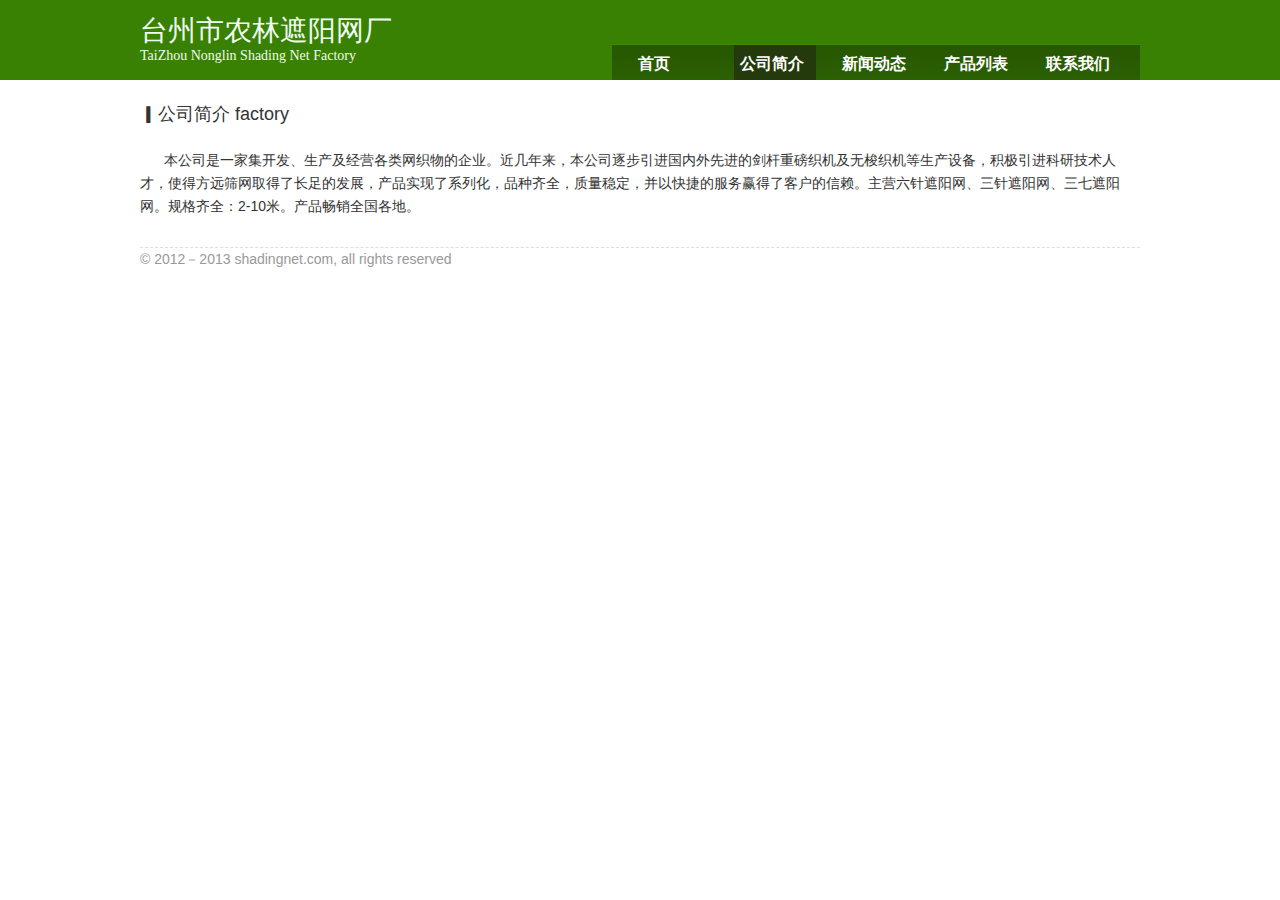
<file: company.html>
<!DOCTYPE HTML>
<html>
	<head>
		<meta name="baidu-site-verification" content="Io5ZO4DqbTe4UdKD" />
		<title>台州市农林遮阳网厂</title>
		<meta charset="utf-8" />
		<meta name="description" content="台州市农林遮阳网厂，台州遮阳网，浙江台州农林遮阳网，农林遮阳网，台州市遮阳网，农林遮阳网，农林，遮阳网，遮阳网丝，主营：3针遮阳网，6针遮阳网，37遮阳网（三针遮阳网、六针遮阳网、三七遮阳网）等。" />
		<meta name="keywords" content="遮阳网，农林，3针遮阳网，6针遮阳网，37遮阳网，农林遮阳网，台州市遮阳网，台州市农林遮阳网厂，台州市农林遮阳网厂，台州遮阳网，农林遮阳网，三针遮阳网，六针遮阳网，三七遮阳网" />
		<link rel="stylesheet" href="css/public.css">
		<link rel="stylesheet" href="css/innerpage.css">
		
	</head>
	<body>
		<div class="headwrapper">
			<div class="header">
				<div class="logo"><h1>台州市农林遮阳网厂</h1><h2>TaiZhou Nonglin Shading Net Factory</h2></div>
				<div class="nav"><ul><li><a href="index.html">首页</a></li><li class="on"><a href="company.html">公司简介</a></li><li><a href="news.html">新闻动态</a></li><li><a href="product.html">产品列表</a></li><li><a href="contact.html">联系我们</a></li></ul></div>
			</div>
	    </div>
		<div class="content">
			<div class="main">
				<h3><span class="icon">▎</span>公司简介 factory</h3>
				<p>
					本公司是一家集开发、生产及经营各类网织物的企业。近几年来，本公司逐步引进国内外先进的剑杆重磅织机及无梭织机等生产设备，积极引进科研技术人才，使得方远筛网取得了长足的发展，产品实现了系列化，品种齐全，质量稳定，并以快捷的服务赢得了客户的信赖。主营六针遮阳网、三针遮阳网、三七遮阳网。规格齐全：2-10米。产品畅销全国各地。
				</p>		
			</div>			
		</div>
		<div class="footer">© 2012－2013 shadingnet.com, all rights reserved</div>
		
		<script type="text/javascript">
            var _bdhmProtocol = (("https:" == document.location.protocol) ? " https://" : " http://");
            document.write(unescape("%3Cscript src='" + _bdhmProtocol + "hm.baidu.com/h.js%3F505d899cc159c438f31e9a5134134989' type='text/javascript'%3E%3C/script%3E"));
        </script>
	</body>
</html>
</file>
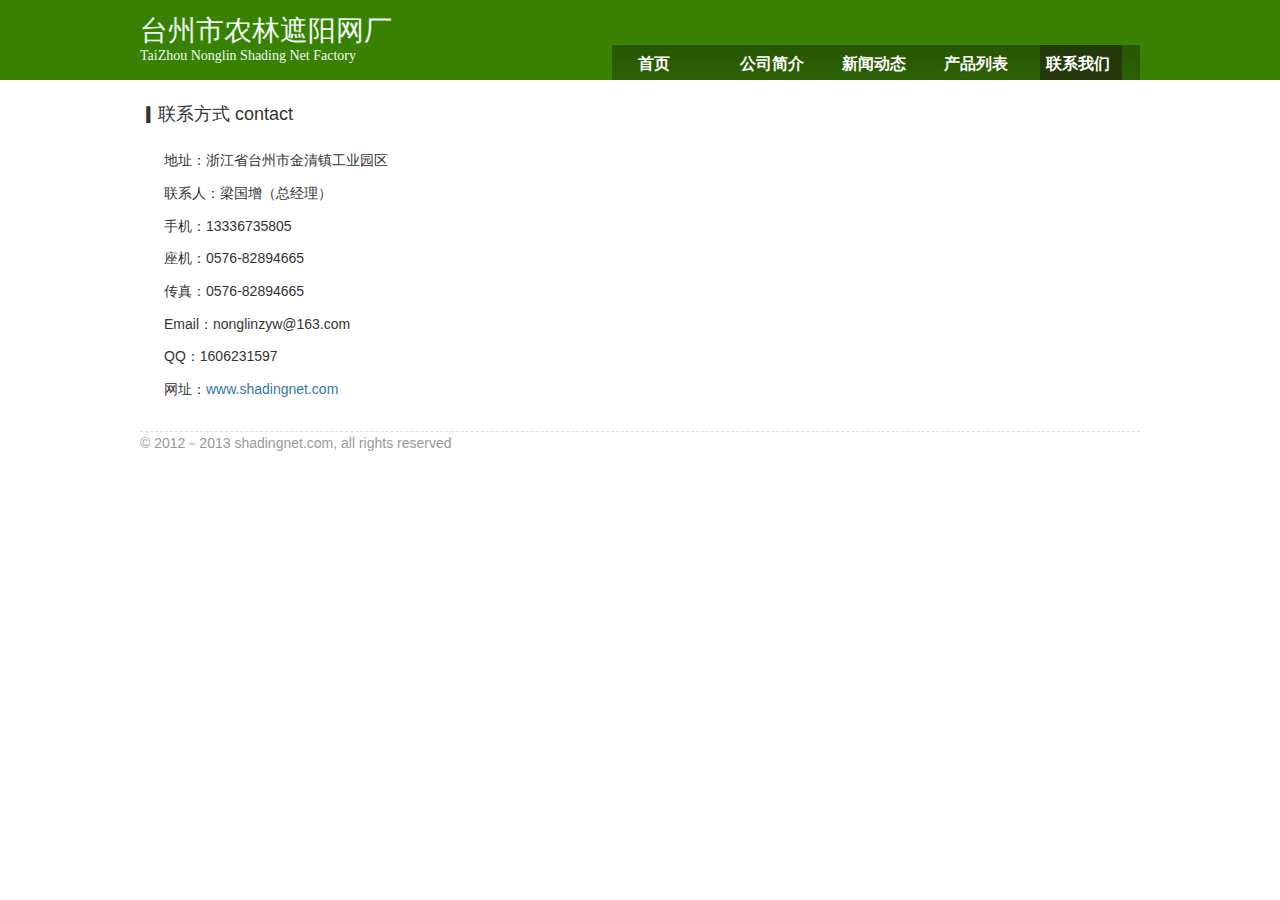
<file: contact.html>
<!DOCTYPE HTML>
<html>
	<head>
		<meta name="baidu-site-verification" content="Io5ZO4DqbTe4UdKD" />
		<title>台州市农林遮阳网厂</title>
		<meta charset="utf-8" />
		<meta name="description" content="台州市农林遮阳网厂，台州遮阳网，浙江台州农林遮阳网，农林遮阳网，台州市遮阳网，农林遮阳网，农林，遮阳网，遮阳网丝，主营：3针遮阳网，6针遮阳网，37遮阳网（三针遮阳网、六针遮阳网、三七遮阳网）等。" />
		<meta name="keywords" content="遮阳网，农林，3针遮阳网，6针遮阳网，37遮阳网，农林遮阳网，台州市遮阳网，台州市农林遮阳网厂，台州市农林遮阳网厂，台州遮阳网，农林遮阳网，三针遮阳网，六针遮阳网，三七遮阳网" />
		<link rel="stylesheet" href="css/public.css">
		<link rel="stylesheet" href="css/innerpage.css">
		
	</head>
	<body>
		<div class="headwrapper">
			<div class="header">
				<div class="logo"><h1>台州市农林遮阳网厂</h1><h2>TaiZhou Nonglin Shading Net Factory</h2></div>
				<div class="nav"><ul><li><a href="index.html">首页</a></li><li><a href="company.html">公司简介</a></li><li><a href="news.html">新闻动态</a></li><li><a href="product.html">产品列表</a></li><li class="on"><a href="contact.html">联系我们</a></li></ul></div>
			</div>
	    </div>
		<div class="content">
			<div class="main">
				<h3><span class="icon">▎</span>联系方式 contact</h3>
				<p>地址：浙江省台州市金清镇工业园区</p>
				<p>联系人：梁国增（总经理）</p>
				<p>手机：13336735805</p>
				<p>座机：0576-82894665</p>
				<p>传真：0576-82894665</p>
				<p>Email：nonglinzyw@163.com</p>
				<p>QQ：1606231597</p>
				<p>网址：<a href="http://www.shadingnet.com">www.shadingnet.com</a></p>		
			</div>			
		</div>
		<div class="footer">© 2012－2013 shadingnet.com, all rights reserved</div>
		
		<script type="text/javascript">
            var _bdhmProtocol = (("https:" == document.location.protocol) ? " https://" : " http://");
            document.write(unescape("%3Cscript src='" + _bdhmProtocol + "hm.baidu.com/h.js%3F505d899cc159c438f31e9a5134134989' type='text/javascript'%3E%3C/script%3E"));
        </script>
	</body>
</html>
</file>
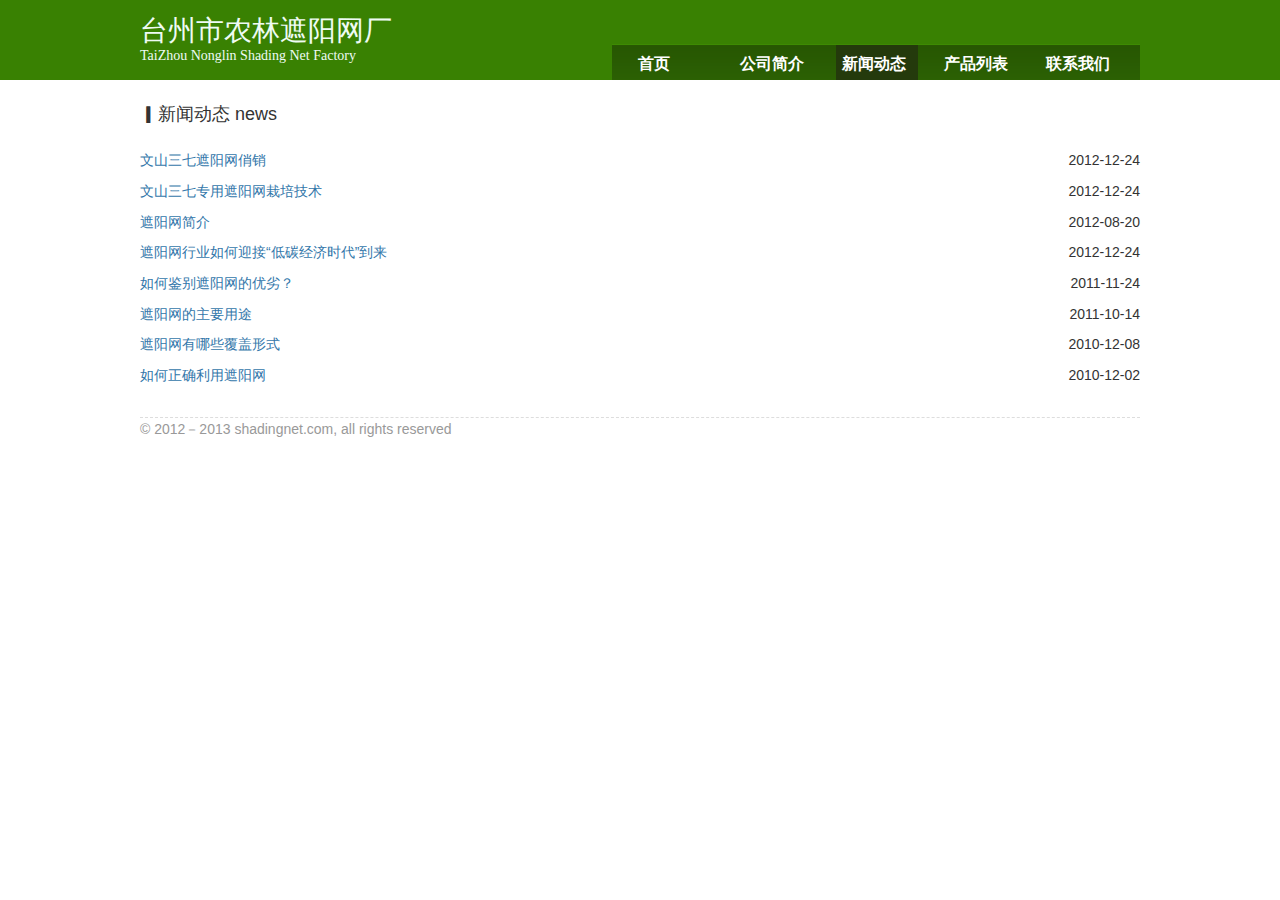
<file: news.html>
<!DOCTYPE HTML>
<html>
	<head>
		<meta name="baidu-site-verification" content="Io5ZO4DqbTe4UdKD" />
		<title>台州市农林遮阳网厂</title>
		<meta charset="utf-8" />
		<meta name="description" content="台州市农林遮阳网厂，台州遮阳网，浙江台州农林遮阳网，农林遮阳网，台州市遮阳网，农林遮阳网，农林，遮阳网，遮阳网丝，主营：3针遮阳网，6针遮阳网，37遮阳网（三针遮阳网、六针遮阳网、三七遮阳网）等。" />
		<meta name="keywords" content="遮阳网，农林，3针遮阳网，6针遮阳网，37遮阳网，农林遮阳网，台州市遮阳网，台州市农林遮阳网厂，台州市农林遮阳网厂，台州遮阳网，农林遮阳网，三针遮阳网，六针遮阳网，三七遮阳网" />
		<link rel="stylesheet" href="css/public.css">
		<link rel="stylesheet" href="css/innerpage.css">
		<style type="text/css">
			ul li{ margin-bottom: 8px;}
		</style>
	</head>
	<body>
		<div class="headwrapper">
			<div class="header">
				<div class="logo"><h1>台州市农林遮阳网厂</h1><h2>TaiZhou Nonglin Shading Net Factory</h2></div>
				<div class="nav"><ul><li><a href="index.html">首页</a></li><li><a href="company.html">公司简介</a></li><li class="on"><a href="news.html">新闻动态</a></li><li><a href="product.html">产品列表</a></li><li><a href="contact.html">联系我们</a></li></ul></div>
			</div>
	    </div>
		<div class="content news">
			<div class="main">
				<h3><span class="icon">▎</span>新闻动态 news</h3>
				<ul>
					<li><a href="news/news1.html">文山三七遮阳网俏销</a><span class="time">2012-12-24</span></li>
					<li><a href="news/news7.html">文山三七专用遮阳网栽培技术</a><span class="time">2012-12-24</span></li>
					<li><a href="news/news2.html">遮阳网简介</a><span class="time">2012-08-20</span></li>
					<li><a href="news/news3.html">遮阳网行业如何迎接“低碳经济时代”到来</a><span class="time">2012-12-24</span></li>
					<li><a href="news/news5.html">如何鉴别遮阳网的优劣？</a><span class="time">2011-11-24</span></li>
					<li><a href="news/news6.html">遮阳网的主要用途</a><span class="time">2011-10-14</span></li>
					
					<li><a href="news/news8.html">遮阳网有哪些覆盖形式</a><span class="time">2010-12-08</span></li>
					<li><a href="news/news9.html">如何正确利用遮阳网</a><span class="time">2010-12-02</span></li>
				</ul>		
			</div>			
		</div>
		<div class="footer">© 2012－2013 shadingnet.com, all rights reserved</div>
		
		<script type="text/javascript">
            var _bdhmProtocol = (("https:" == document.location.protocol) ? " https://" : " http://");
            document.write(unescape("%3Cscript src='" + _bdhmProtocol + "hm.baidu.com/h.js%3F505d899cc159c438f31e9a5134134989' type='text/javascript'%3E%3C/script%3E"));
        </script>
	</body>
</html>
</file>
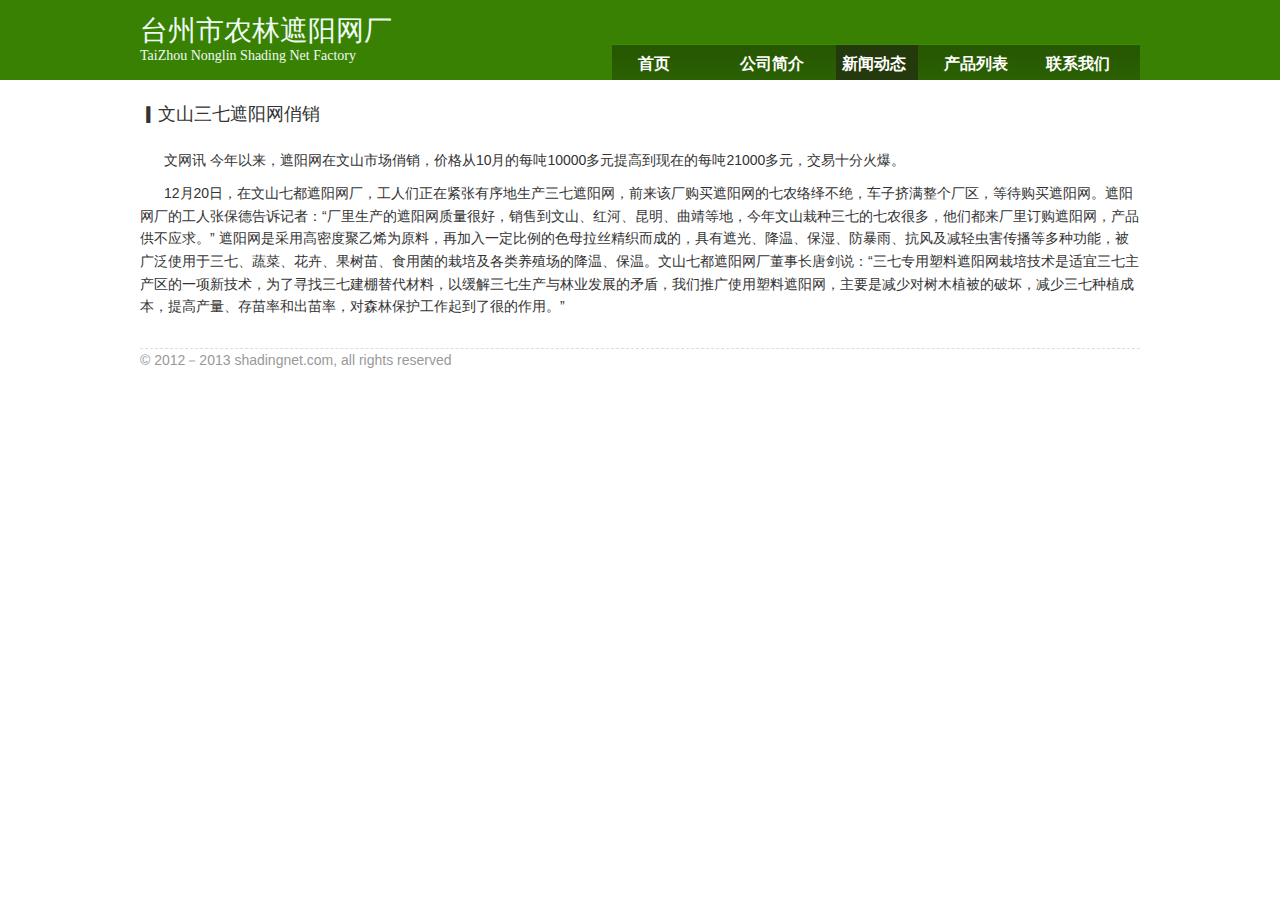
<file: news/news1.html>
<!DOCTYPE HTML>
<html>
	<head>
		<meta name="baidu-site-verification" content="Io5ZO4DqbTe4UdKD" />
		<title>台州市农林遮阳网厂</title>
		<meta charset="utf-8" />
		<meta name="description" content="台州市农林遮阳网厂，台州遮阳网，浙江台州农林遮阳网，农林遮阳网，台州市遮阳网，农林遮阳网，农林，遮阳网，遮阳网丝，主营：3针遮阳网，6针遮阳网，37遮阳网（三针遮阳网、六针遮阳网、三七遮阳网）等。" />
		<meta name="keywords" content="遮阳网，农林，3针遮阳网，6针遮阳网，37遮阳网，农林遮阳网，台州市遮阳网，台州市农林遮阳网厂，台州市农林遮阳网厂，台州遮阳网，农林遮阳网，三针遮阳网，六针遮阳网，三七遮阳网" />
		<link rel="stylesheet" href="../css/public.css">
		<link rel="stylesheet" href="../css/innerpage.css">
		
	</head>
	<body>
		<div class="headwrapper">
			<div class="header">
				<div class="logo"><h1>台州市农林遮阳网厂</h1><h2>TaiZhou Nonglin Shading Net Factory</h2></div>
				<div class="nav"><ul><li><a href="../index.html">首页</a></li><li><a href="../company.html">公司简介</a></li><li class="on"><a href="../news.html">新闻动态</a></li><li><a href="../product.html">产品列表</a></li><li><a href="../contact.html">联系我们</a></li></ul></div>
			</div>
	    </div>
		<div class="content">
			<div class="main">
				<h3><span class="icon">▎</span>文山三七遮阳网俏销</h3>
				<p>文网讯  今年以来，遮阳网在文山市场俏销，价格从10月的每吨10000多元提高到现在的每吨21000多元，交易十分火爆。</p>
				<p>
12月20日，在文山七都遮阳网厂，工人们正在紧张有序地生产三七遮阳网，前来该厂购买遮阳网的七农络绎不绝，车子挤满整个厂区，等待购买遮阳网。遮阳网厂的工人张保德告诉记者：“厂里生产的遮阳网质量很好，销售到文山、红河、昆明、曲靖等地，今年文山栽种三七的七农很多，他们都来厂里订购遮阳网，产品供不应求。”
遮阳网是采用高密度聚乙烯为原料，再加入一定比例的色母拉丝精织而成的，具有遮光、降温、保湿、防暴雨、抗风及减轻虫害传播等多种功能，被广泛使用于三七、蔬菜、花卉、果树苗、食用菌的栽培及各类养殖场的降温、保温。文山七都遮阳网厂董事长唐剑说：“三七专用塑料遮阳网栽培技术是适宜三七主产区的一项新技术，为了寻找三七建棚替代材料，以缓解三七生产与林业发展的矛盾，我们推广使用塑料遮阳网，主要是减少对树木植被的破坏，减少三七种植成本，提高产量、存苗率和出苗率，对森林保护工作起到了很的作用。”
				</p>		
			</div>			
		</div>
		<div class="footer">© 2012－2013 shadingnet.com, all rights reserved</div>
		
		<script type="text/javascript">
            var _bdhmProtocol = (("https:" == document.location.protocol) ? " https://" : " http://");
            document.write(unescape("%3Cscript src='" + _bdhmProtocol + "hm.baidu.com/h.js%3F505d899cc159c438f31e9a5134134989' type='text/javascript'%3E%3C/script%3E"));
        </script>
	</body>
</html>
</file>
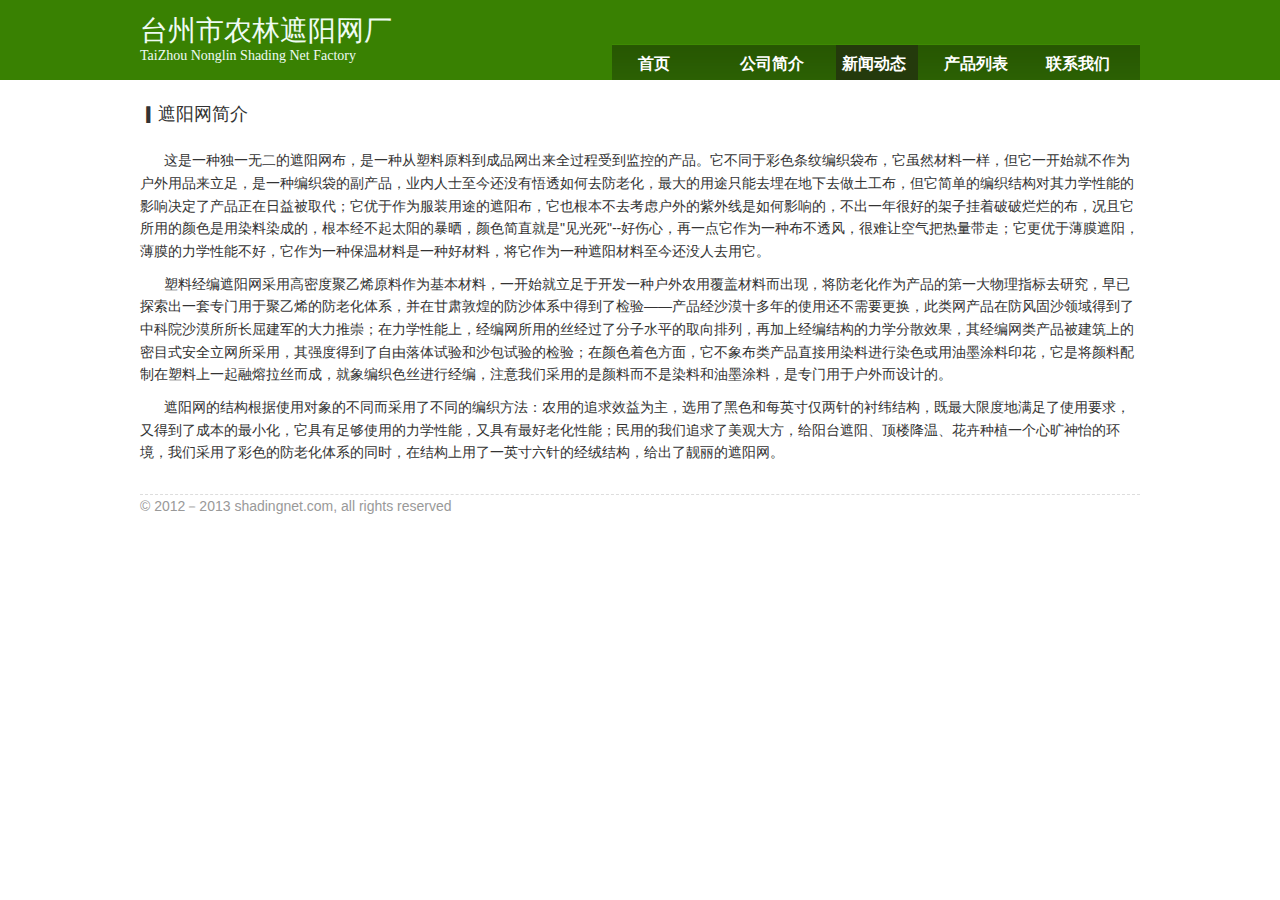
<file: news/news2.html>
<!DOCTYPE HTML>
<html>
	<head>
		<meta name="baidu-site-verification" content="Io5ZO4DqbTe4UdKD" />
		<title>台州市农林遮阳网厂</title>
		<meta charset="utf-8" />
		<meta name="description" content="台州市农林遮阳网厂，台州遮阳网，浙江台州农林遮阳网，农林遮阳网，台州市遮阳网，农林遮阳网，农林，遮阳网，遮阳网丝，主营：3针遮阳网，6针遮阳网，37遮阳网（三针遮阳网、六针遮阳网、三七遮阳网）等。" />
		<meta name="keywords" content="遮阳网，农林，3针遮阳网，6针遮阳网，37遮阳网，农林遮阳网，台州市遮阳网，台州市农林遮阳网厂，台州市农林遮阳网厂，台州遮阳网，农林遮阳网，三针遮阳网，六针遮阳网，三七遮阳网" />
		<link rel="stylesheet" href="../css/public.css">
		<link rel="stylesheet" href="../css/innerpage.css">
		
	</head>
	<body>
		<div class="headwrapper">
			<div class="header">
				<div class="logo"><h1>台州市农林遮阳网厂</h1><h2>TaiZhou Nonglin Shading Net Factory</h2></div>
				<div class="nav"><ul><li><a href="../index.html">首页</a></li><li><a href="../company.html">公司简介</a></li><li class="on"><a href="../news.html">新闻动态</a></li><li><a href="../product.html">产品列表</a></li><li><a href="../contact.html">联系我们</a></li></ul></div>
			</div>
	    </div>
		<div class="content">
			<div class="main">
				<h3><span class="icon">▎</span>遮阳网简介</h3>
				<p>
					这是一种独一无二的遮阳网布，是一种从塑料原料到成品网出来全过程受到监控的产品。它不同于彩色条纹编织袋布，它虽然材料一样，但它一开始就不作为户外用品来立足，是一种编织袋的副产品，业内人士至今还没有悟透如何去防老化，最大的用途只能去埋在地下去做土工布，但它简单的编织结构对其力学性能的影响决定了产品正在日益被取代；它优于作为服装用途的遮阳布，它也根本不去考虑户外的紫外线是如何影响的，不出一年很好的架子挂着破破烂烂的布，况且它所用的颜色是用染料染成的，根本经不起太阳的暴晒，颜色简直就是"见光死"--好伤心，再一点它作为一种布不透风，很难让空气把热量带走；它更优于薄膜遮阳，薄膜的力学性能不好，它作为一种保温材料是一种好材料，将它作为一种遮阳材料至今还没人去用它。
				<p>	
塑料经编遮阳网采用高密度聚乙烯原料作为基本材料，一开始就立足于开发一种户外农用覆盖材料而出现，将防老化作为产品的第一大物理指标去研究，早已探索出一套专门用于聚乙烯的防老化体系，并在甘肃敦煌的防沙体系中得到了检验——产品经沙漠十多年的使用还不需要更换，此类网产品在防风固沙领域得到了中科院沙漠所所长屈建军的大力推崇；在力学性能上，经编网所用的丝经过了分子水平的取向排列，再加上经编结构的力学分散效果，其经编网类产品被建筑上的密目式安全立网所采用，其强度得到了自由落体试验和沙包试验的检验；在颜色着色方面，它不象布类产品直接用染料进行染色或用油墨涂料印花，它是将颜料配制在塑料上一起融熔拉丝而成，就象编织色丝进行经编，注意我们采用的是颜料而不是染料和油墨涂料，是专门用于户外而设计的。
<p>
遮阳网的结构根据使用对象的不同而采用了不同的编织方法：农用的追求效益为主，选用了黑色和每英寸仅两针的衬纬结构，既最大限度地满足了使用要求，又得到了成本的最小化，它具有足够使用的力学性能，又具有最好老化性能；民用的我们追求了美观大方，给阳台遮阳、顶楼降温、花卉种植一个心旷神怡的环境，我们采用了彩色的防老化体系的同时，在结构上用了一英寸六针的经绒结构，给出了靓丽的遮阳网。
				</p>		
			</div>			
		</div>
		<div class="footer">© 2012－2013 shadingnet.com, all rights reserved</div>
		
		<script type="text/javascript">
            var _bdhmProtocol = (("https:" == document.location.protocol) ? " https://" : " http://");
            document.write(unescape("%3Cscript src='" + _bdhmProtocol + "hm.baidu.com/h.js%3F505d899cc159c438f31e9a5134134989' type='text/javascript'%3E%3C/script%3E"));
        </script>
	</body>
</html>
</file>
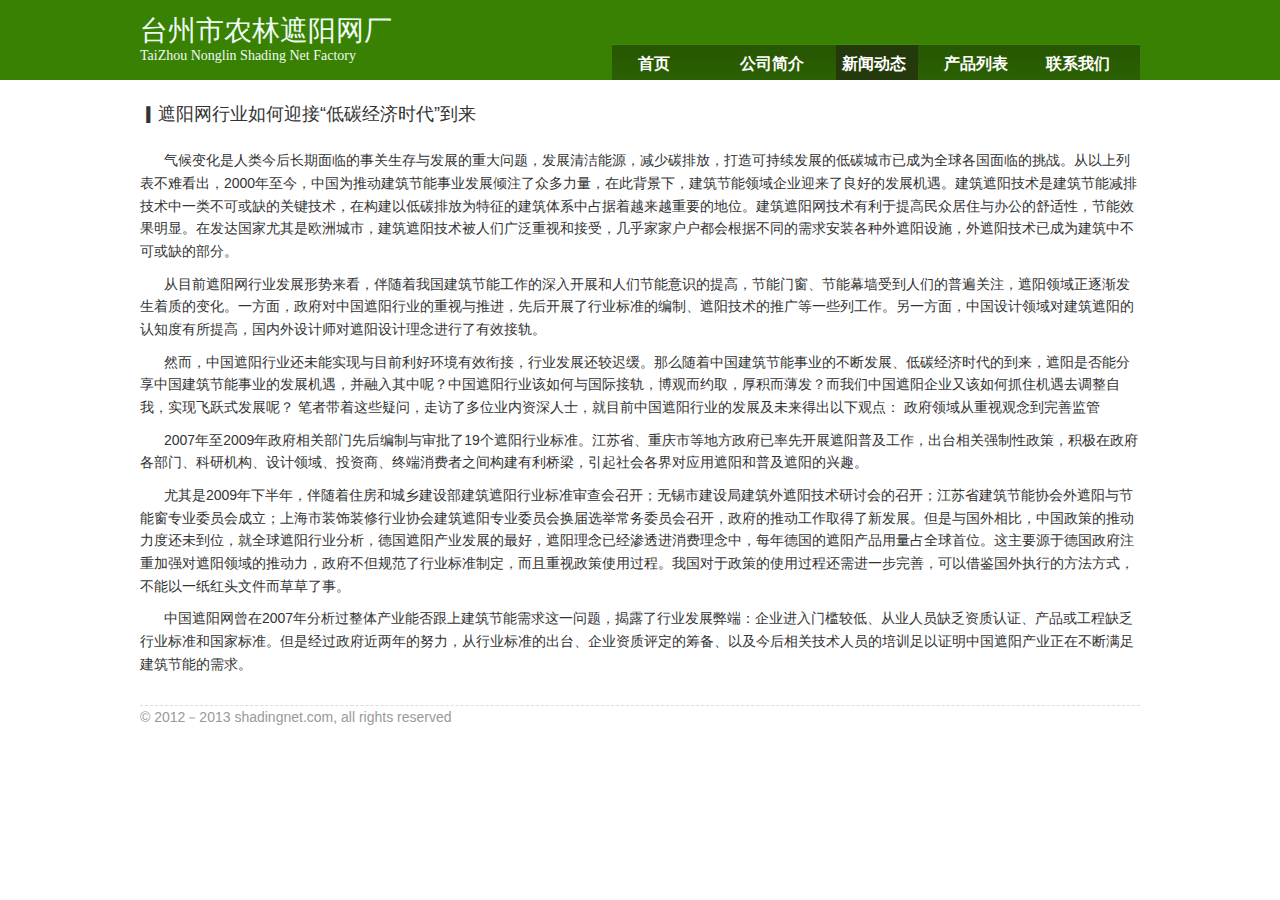
<file: news/news3.html>
<!DOCTYPE HTML>
<html>
	<head>
		<meta name="baidu-site-verification" content="Io5ZO4DqbTe4UdKD" />
		<title>台州市农林遮阳网厂</title>
		<meta charset="utf-8" />
		<meta name="description" content="台州市农林遮阳网厂，台州遮阳网，浙江台州农林遮阳网，农林遮阳网，台州市遮阳网，农林遮阳网，农林，遮阳网，遮阳网丝，主营：3针遮阳网，6针遮阳网，37遮阳网（三针遮阳网、六针遮阳网、三七遮阳网）等。" />
		<meta name="keywords" content="遮阳网，农林，3针遮阳网，6针遮阳网，37遮阳网，农林遮阳网，台州市遮阳网，台州市农林遮阳网厂，台州市农林遮阳网厂，台州遮阳网，农林遮阳网，三针遮阳网，六针遮阳网，三七遮阳网" />
		<link rel="stylesheet" href="../css/public.css">
		<link rel="stylesheet" href="../css/innerpage.css">
		
	</head>
	<body>
		<div class="headwrapper">
			<div class="header">
				<div class="logo"><h1>台州市农林遮阳网厂</h1><h2>TaiZhou Nonglin Shading Net Factory</h2></div>
				<div class="nav"><ul><li><a href="../index.html">首页</a></li><li><a href="../company.html">公司简介</a></li><li class="on"><a href="../news.html">新闻动态</a></li><li><a href="../product.html">产品列表</a></li><li><a href="../contact.html">联系我们</a></li></ul></div>
			</div>
	    </div>
		<div class="content">
			<div class="main">
				<h3><span class="icon">▎</span>遮阳网行业如何迎接“低碳经济时代”到来</h3>
				<p>
					气候变化是人类今后长期面临的事关生存与发展的重大问题，发展清洁能源，减少碳排放，打造可持续发展的低碳城市已成为全球各国面临的挑战。从以上列表不难看出，2000年至今，中国为推动建筑节能事业发展倾注了众多力量，在此背景下，建筑节能领域企业迎来了良好的发展机遇。建筑遮阳技术是建筑节能减排技术中一类不可或缺的关键技术，在构建以低碳排放为特征的建筑体系中占据着越来越重要的地位。建筑遮阳网技术有利于提高民众居住与办公的舒适性，节能效果明显。在发达国家尤其是欧洲城市，建筑遮阳技术被人们广泛重视和接受，几乎家家户户都会根据不同的需求安装各种外遮阳设施，外遮阳技术已成为建筑中不可或缺的部分。
					<p>
从目前遮阳网行业发展形势来看，伴随着我国建筑节能工作的深入开展和人们节能意识的提高，节能门窗、节能幕墙受到人们的普遍关注，遮阳领域正逐渐发生着质的变化。一方面，政府对中国遮阳行业的重视与推进，先后开展了行业标准的编制、遮阳技术的推广等一些列工作。另一方面，中国设计领域对建筑遮阳的认知度有所提高，国内外设计师对遮阳设计理念进行了有效接轨。
<p>
然而，中国遮阳行业还未能实现与目前利好环境有效衔接，行业发展还较迟缓。那么随着中国建筑节能事业的不断发展、低碳经济时代的到来，遮阳是否能分享中国建筑节能事业的发展机遇，并融入其中呢？中国遮阳行业该如何与国际接轨，博观而约取，厚积而薄发？而我们中国遮阳企业又该如何抓住机遇去调整自我，实现飞跃式发展呢？
笔者带着这些疑问，走访了多位业内资深人士，就目前中国遮阳行业的发展及未来得出以下观点：
政府领域从重视观念到完善监管
<p>
2007年至2009年政府相关部门先后编制与审批了19个遮阳行业标准。江苏省、重庆市等地方政府已率先开展遮阳普及工作，出台相关强制性政策，积极在政府各部门、科研机构、设计领域、投资商、终端消费者之间构建有利桥梁，引起社会各界对应用遮阳和普及遮阳的兴趣。
<p>   
尤其是2009年下半年，伴随着住房和城乡建设部建筑遮阳行业标准审查会召开；无锡市建设局建筑外遮阳技术研讨会的召开；江苏省建筑节能协会外遮阳与节能窗专业委员会成立；上海市装饰装修行业协会建筑遮阳专业委员会换届选举常务委员会召开，政府的推动工作取得了新发展。但是与国外相比，中国政策的推动力度还未到位，就全球遮阳行业分析，德国遮阳产业发展的最好，遮阳理念已经渗透进消费理念中，每年德国的遮阳产品用量占全球首位。这主要源于德国政府注重加强对遮阳领域的推动力，政府不但规范了行业标准制定，而且重视政策使用过程。我国对于政策的使用过程还需进一步完善，可以借鉴国外执行的方法方式，不能以一纸红头文件而草草了事。
<p>
 中国遮阳网曾在2007年分析过整体产业能否跟上建筑节能需求这一问题，揭露了行业发展弊端：企业进入门槛较低、从业人员缺乏资质认证、产品或工程缺乏行业标准和国家标准。但是经过政府近两年的努力，从行业标准的出台、企业资质评定的筹备、以及今后相关技术人员的培训足以证明中国遮阳产业正在不断满足建筑节能的需求。
				</p>		
			</div>			
		</div>
		<div class="footer">© 2012－2013 shadingnet.com, all rights reserved</div>
		
		<script type="text/javascript">
            var _bdhmProtocol = (("https:" == document.location.protocol) ? " https://" : " http://");
            document.write(unescape("%3Cscript src='" + _bdhmProtocol + "hm.baidu.com/h.js%3F505d899cc159c438f31e9a5134134989' type='text/javascript'%3E%3C/script%3E"));
        </script>
	</body>
</html>
</file>
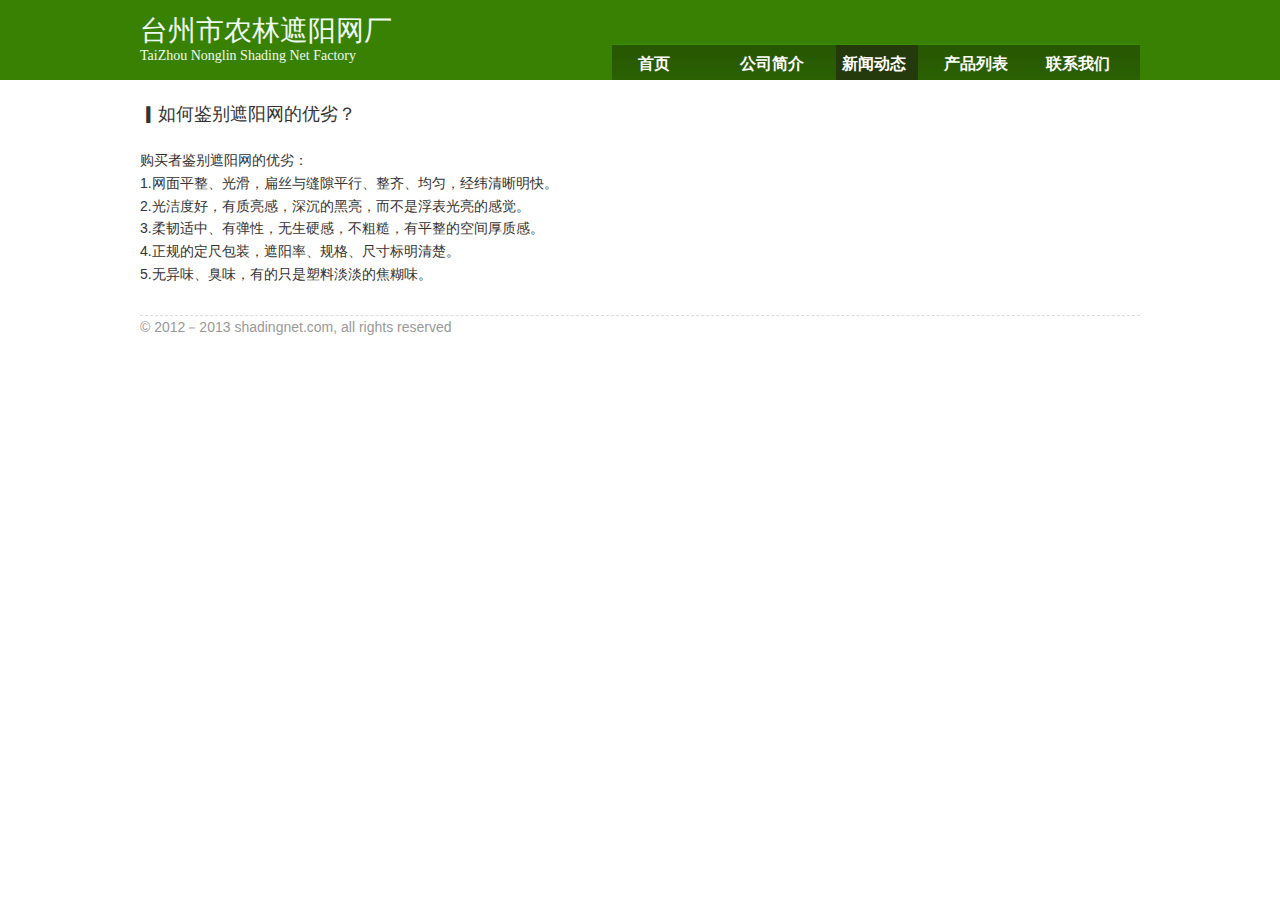
<file: news/news4.html>
<!DOCTYPE HTML>
<html>
	<head>
		<meta name="baidu-site-verification" content="Io5ZO4DqbTe4UdKD" />
		<title>台州市农林遮阳网厂</title>
		<meta charset="utf-8" />
		<meta name="description" content="台州市农林遮阳网厂，台州遮阳网，浙江台州农林遮阳网，农林遮阳网，台州市遮阳网，农林遮阳网，农林，遮阳网，遮阳网丝，主营：3针遮阳网，6针遮阳网，37遮阳网（三针遮阳网、六针遮阳网、三七遮阳网）等。" />
		<meta name="keywords" content="遮阳网，农林，3针遮阳网，6针遮阳网，37遮阳网，农林遮阳网，台州市遮阳网，台州市农林遮阳网厂，台州市农林遮阳网厂，台州遮阳网，农林遮阳网，三针遮阳网，六针遮阳网，三七遮阳网" />
		<link rel="stylesheet" href="../css/public.css">
		<link rel="stylesheet" href="../css/innerpage.css">
		
	</head>
	<body>
		<div class="headwrapper">
			<div class="header">
				<div class="logo"><h1>台州市农林遮阳网厂</h1><h2>TaiZhou Nonglin Shading Net Factory</h2></div>
				<div class="nav"><ul><li><a href="../index.html">首页</a></li><li><a href="../company.html">公司简介</a></li><li class="on"><a href="../news.html">新闻动态</a></li><li><a href="../product.html">产品列表</a></li><li><a href="../contact.html">联系我们</a></li></ul></div>
			</div>
	    </div>
		<div class="content">
			<div class="main">
				<h3><span class="icon">▎</span>如何鉴别遮阳网的优劣？</h3>
				<p style="text-indent:0px;">
					购买者鉴别遮阳网的优劣：<br>
    1.网面平整、光滑，扁丝与缝隙平行、整齐、均匀，经纬清晰明快。<br>
    2.光洁度好，有质亮感，深沉的黑亮，而不是浮表光亮的感觉。<br>
    3.柔韧适中、有弹性，无生硬感，不粗糙，有平整的空间厚质感。<br>
    4.正规的定尺包装，遮阳率、规格、尺寸标明清楚。 <br>
    5.无异味、臭味，有的只是塑料淡淡的焦糊味。
				</p>		
			</div>			
		</div>
		<div class="footer">© 2012－2013 shadingnet.com, all rights reserved</div>
		
		<script type="text/javascript">
            var _bdhmProtocol = (("https:" == document.location.protocol) ? " https://" : " http://");
            document.write(unescape("%3Cscript src='" + _bdhmProtocol + "hm.baidu.com/h.js%3F505d899cc159c438f31e9a5134134989' type='text/javascript'%3E%3C/script%3E"));
        </script>
	</body>
</html>
</file>
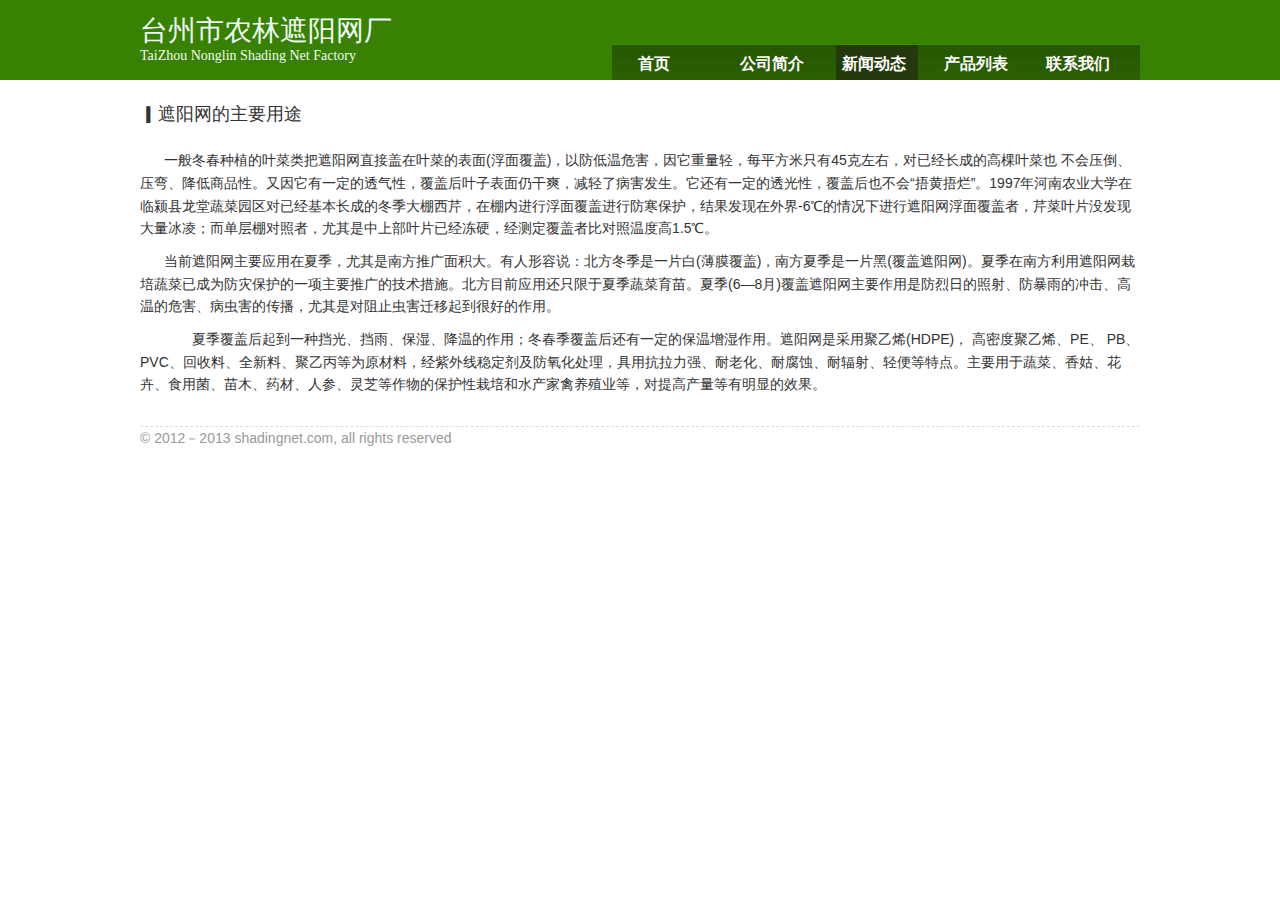
<file: news/news5.html>
<!DOCTYPE HTML>
<html>
	<head>
		<meta name="baidu-site-verification" content="Io5ZO4DqbTe4UdKD" />
		<title>台州市农林遮阳网厂</title>
		<meta charset="utf-8" />
		<meta name="description" content="台州市农林遮阳网厂，台州遮阳网，浙江台州农林遮阳网，农林遮阳网，台州市遮阳网，农林遮阳网，农林，遮阳网，遮阳网丝，主营：3针遮阳网，6针遮阳网，37遮阳网（三针遮阳网、六针遮阳网、三七遮阳网）等。" />
		<meta name="keywords" content="遮阳网，农林，3针遮阳网，6针遮阳网，37遮阳网，农林遮阳网，台州市遮阳网，台州市农林遮阳网厂，台州市农林遮阳网厂，台州遮阳网，农林遮阳网，三针遮阳网，六针遮阳网，三七遮阳网" />
		<link rel="stylesheet" href="../css/public.css">
		<link rel="stylesheet" href="../css/innerpage.css">
		
	</head>
	<body>
		<div class="headwrapper">
			<div class="header">
				<div class="logo"><h1>台州市农林遮阳网厂</h1><h2>TaiZhou Nonglin Shading Net Factory</h2></div>
				<div class="nav"><ul><li><a href="../index.html">首页</a></li><li><a href="../company.html">公司简介</a></li><li class="on"><a href="../news.html">新闻动态</a></li><li><a href="../product.html">产品列表</a></li><li><a href="../contact.html">联系我们</a></li></ul></div>
			</div>
	    </div>
		<div class="content">
			<div class="main">
				<h3><span class="icon">▎</span>遮阳网的主要用途</h3>
				<p>
					一般冬春种植的叶菜类把遮阳网直接盖在叶菜的表面(浮面覆盖)，以防低温危害，因它重量轻，每平方米只有45克左右，对已经长成的高棵叶菜也  
不会压倒、压弯、降低商品性。又因它有一定的透气性，覆盖后叶子表面仍干爽，减轻了病害发生。它还有一定的透光性，覆盖后也不会“捂黄捂烂”。1997年河南农业大学在临颍县龙堂蔬菜园区对已经基本长成的冬季大棚西芹，在棚内进行浮面覆盖进行防寒保护，结果发现在外界-6℃的情况下进行遮阳网浮面覆盖者，芹菜叶片没发现大量冰凌；而单层棚对照者，尤其是中上部叶片已经冻硬，经测定覆盖者比对照温度高1.5℃。<p>
    当前遮阳网主要应用在夏季，尤其是南方推广面积大。有人形容说：北方冬季是一片白(薄膜覆盖)，南方夏季是一片黑(覆盖遮阳网)。夏季在南方利用遮阳网栽培蔬菜已成为防灾保护的一项主要推广的技术措施。北方目前应用还只限于夏季蔬菜育苗。夏季(6—8月)覆盖遮阳网主要作用是防烈日的照射、防暴雨的冲击、高温的危害、病虫害的传播，尤其是对阻止虫害迁移起到很好的作用。 <p>　　夏季覆盖后起到一种挡光、挡雨、保湿、降温的作用；冬春季覆盖后还有一定的保温增湿作用。遮阳网是采用聚乙烯(HDPE)， 高密度聚乙烯、PE、 PB、PVC、回收料、全新料、聚乙丙等为原材料，经紫外线稳定剂及防氧化处理，具用抗拉力强、耐老化、耐腐蚀、耐辐射、轻便等特点。主要用于蔬菜、香姑、花卉、食用菌、苗木、药材、人参、灵芝等作物的保护性栽培和水产家禽养殖业等，对提高产量等有明显的效果。
				</p>		
			</div>			
		</div>
		<div class="footer">© 2012－2013 shadingnet.com, all rights reserved</div>
		
		<script type="text/javascript">
            var _bdhmProtocol = (("https:" == document.location.protocol) ? " https://" : " http://");
            document.write(unescape("%3Cscript src='" + _bdhmProtocol + "hm.baidu.com/h.js%3F505d899cc159c438f31e9a5134134989' type='text/javascript'%3E%3C/script%3E"));
        </script>
	</body>
</html>
</file>
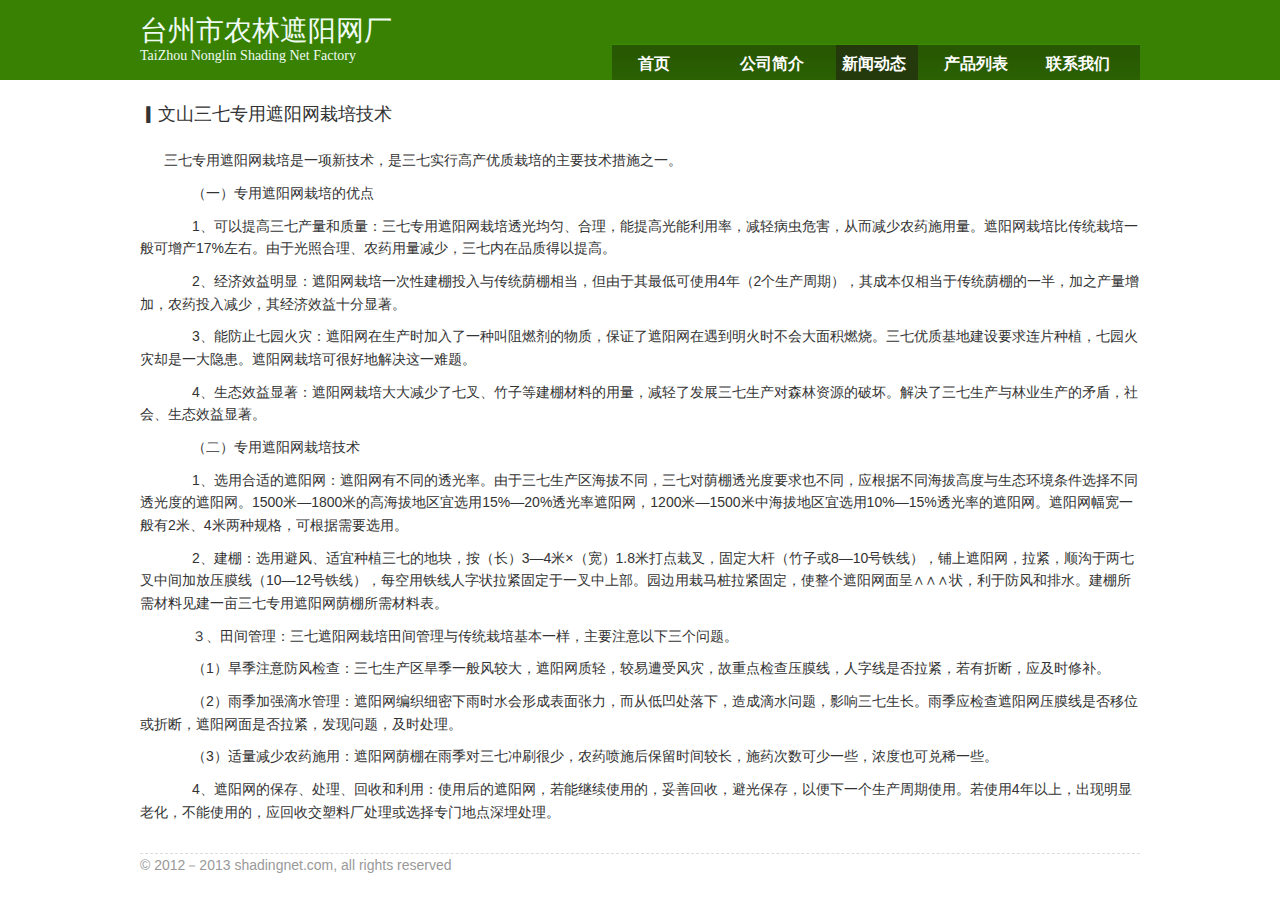
<file: news/news6.html>
<!DOCTYPE HTML>
<html>
	<head>
		<meta name="baidu-site-verification" content="Io5ZO4DqbTe4UdKD" />
		<title>台州市农林遮阳网厂</title>
		<meta charset="utf-8" />
		<meta name="description" content="台州市农林遮阳网厂，台州遮阳网，浙江台州农林遮阳网，农林遮阳网，台州市遮阳网，农林遮阳网，农林，遮阳网，遮阳网丝，主营：3针遮阳网，6针遮阳网，37遮阳网（三针遮阳网、六针遮阳网、三七遮阳网）等。" />
		<meta name="keywords" content="遮阳网，农林，3针遮阳网，6针遮阳网，37遮阳网，农林遮阳网，台州市遮阳网，台州市农林遮阳网厂，台州市农林遮阳网厂，台州遮阳网，农林遮阳网，三针遮阳网，六针遮阳网，三七遮阳网" />
		<link rel="stylesheet" href="../css/public.css">
		<link rel="stylesheet" href="../css/innerpage.css">
		
	</head>
	<body>
		<div class="headwrapper">
			<div class="header">
				<div class="logo"><h1>台州市农林遮阳网厂</h1><h2>TaiZhou Nonglin Shading Net Factory</h2></div>
				<div class="nav"><ul><li><a href="../index.html">首页</a></li><li><a href="../company.html">公司简介</a></li><li class="on"><a href="../news.html">新闻动态</a></li><li><a href="../product.html">产品列表</a></li><li><a href="../contact.html">联系我们</a></li></ul></div>
			</div>
	    </div>
		<div class="content">
			<div class="main">
				<h3><span class="icon">▎</span>文山三七专用遮阳网栽培技术</h3>
				<p>
			三七专用遮阳网栽培是一项新技术，是三七实行高产优质栽培的主要技术措施之一。 </p>
<p>　　（一）专用遮阳网栽培的优点</p>
<p>　　1、可以提高三七产量和质量：三七专用遮阳网栽培透光均匀、合理，能提高光能利用率，减轻病虫危害，从而减少农药施用量。遮阳网栽培比传统栽培一般可增产17%左右。由于光照合理、农药用量减少，三七内在品质得以提高。</p>
<p>　　2、经济效益明显：遮阳网栽培一次性建棚投入与传统荫棚相当，但由于其最低可使用4年（2个生产周期），其成本仅相当于传统荫棚的一半，加之产量增加，农药投入减少，其经济效益十分显著。</p>
<p>　　3、能防止七园火灾：遮阳网在生产时加入了一种叫阻燃剂的物质，保证了遮阳网在遇到明火时不会大面积燃烧。三七优质基地建设要求连片种植，七园火灾却是一大隐患。遮阳网栽培可很好地解决这一难题。</p>
<p>　　4、生态效益显著：遮阳网栽培大大减少了七叉、竹子等建棚材料的用量，减轻了发展三七生产对森林资源的破坏。解决了三七生产与林业生产的矛盾，社会、生态效益显著。</p>
<p>　　（二）专用遮阳网栽培技术</p>
<p>　　1、选用合适的遮阳网：遮阳网有不同的透光率。由于三七生产区海拔不同，三七对荫棚透光度要求也不同，应根据不同海拔高度与生态环境条件选择不同透光度的遮阳网。1500米—1800米的高海拔地区宜选用15%—20%透光率遮阳网，1200米—1500米中海拔地区宜选用10%—15%透光率的遮阳网。遮阳网幅宽一般有2米、4米两种规格，可根据需要选用。</p>
<p>　　2、建棚：选用避风、适宜种植三七的地块，按（长）3—4米×（宽）1.8米打点栽叉，固定大杆（竹子或8—10号铁线），铺上遮阳网，拉紧，顺沟于两七叉中间加放压膜线（10—12号铁线），每空用铁线人字状拉紧固定于一叉中上部。园边用栽马桩拉紧固定，使整个遮阳网面呈∧∧∧状，利于防风和排水。建棚所需材料见建一亩三七专用遮阳网荫棚所需材料表。</p>
<p>　　３、田间管理：三七遮阳网栽培田间管理与传统栽培基本一样，主要注意以下三个问题。</p>
<p>　　（1）旱季注意防风检查：三七生产区旱季一般风较大，遮阳网质轻，较易遭受风灾，故重点检查压膜线，人字线是否拉紧，若有折断，应及时修补。</p>
<p>　　（2）雨季加强滴水管理：遮阳网编织细密下雨时水会形成表面张力，而从低凹处落下，造成滴水问题，影响三七生长。雨季应检查遮阳网压膜线是否移位或折断，遮阳网面是否拉紧，发现问题，及时处理。</p>
<p>　　（3）适量减少农药施用：遮阳网荫棚在雨季对三七冲刷很少，农药喷施后保留时间较长，施药次数可少一些，浓度也可兑稀一些。</p>
<p>　　4、遮阳网的保存、处理、回收和利用：使用后的遮阳网，若能继续使用的，妥善回收，避光保存，以便下一个生产周期使用。若使用4年以上，出现明显老化，不能使用的，应回收交塑料厂处理或选择专门地点深埋处理。</p>	
			</div>			
		</div>
		<div class="footer">© 2012－2013 shadingnet.com, all rights reserved</div>
		
		<script type="text/javascript">
            var _bdhmProtocol = (("https:" == document.location.protocol) ? " https://" : " http://");
            document.write(unescape("%3Cscript src='" + _bdhmProtocol + "hm.baidu.com/h.js%3F505d899cc159c438f31e9a5134134989' type='text/javascript'%3E%3C/script%3E"));
        </script>
	</body>
</html>
</file>
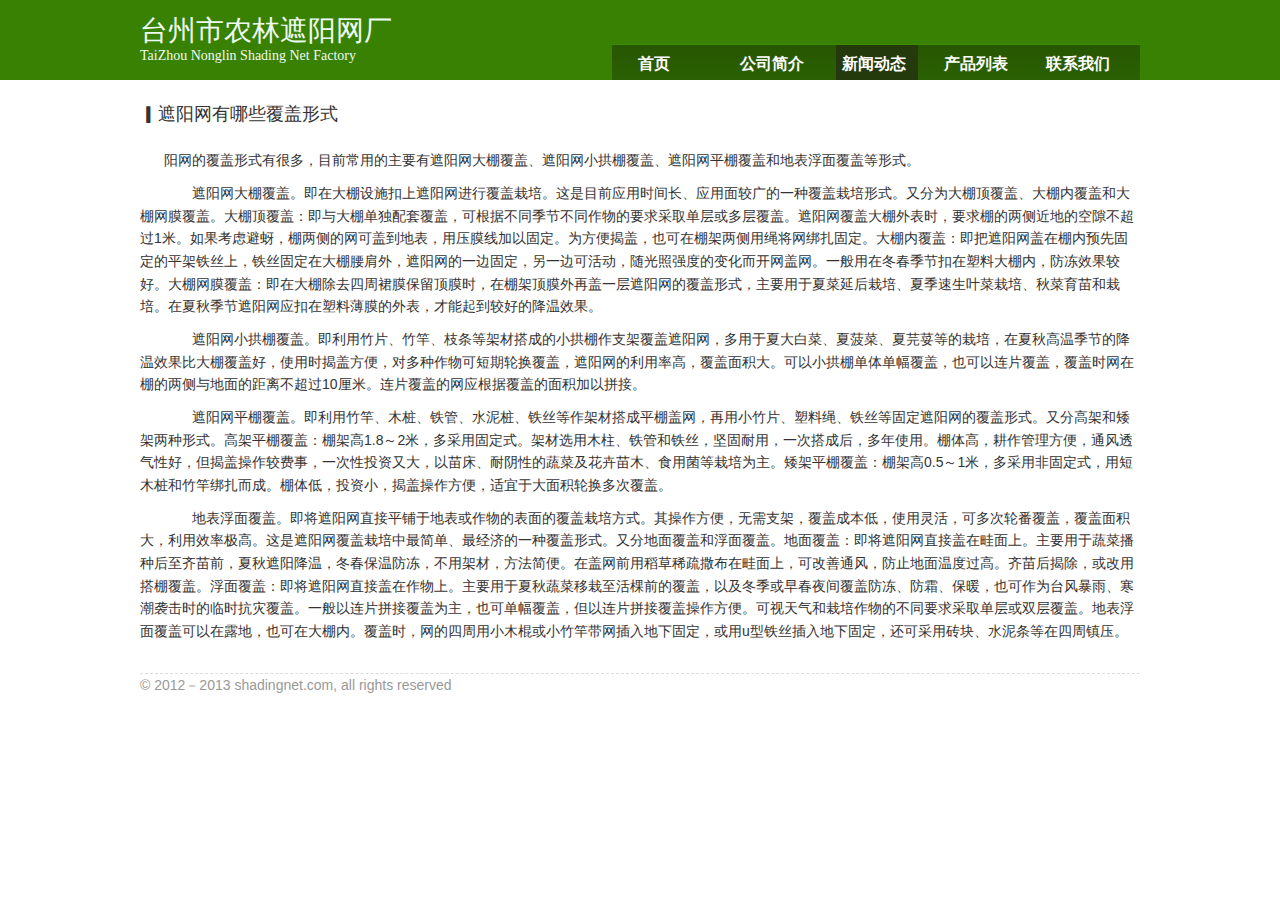
<file: news/news7.html>
<!DOCTYPE HTML>
<html>
	<head>
		<meta name="baidu-site-verification" content="Io5ZO4DqbTe4UdKD" />
		<title>台州市农林遮阳网厂</title>
		<meta charset="utf-8" />
		<meta name="description" content="台州市农林遮阳网厂，台州遮阳网，浙江台州农林遮阳网，农林遮阳网，台州市遮阳网，农林遮阳网，农林，遮阳网，遮阳网丝，主营：3针遮阳网，6针遮阳网，37遮阳网（三针遮阳网、六针遮阳网、三七遮阳网）等。" />
		<meta name="keywords" content="遮阳网，农林，3针遮阳网，6针遮阳网，37遮阳网，农林遮阳网，台州市遮阳网，台州市农林遮阳网厂，台州市农林遮阳网厂，台州遮阳网，农林遮阳网，三针遮阳网，六针遮阳网，三七遮阳网" />
		<link rel="stylesheet" href="../css/public.css">
		<link rel="stylesheet" href="../css/innerpage.css">
		
	</head>
	<body>
		<div class="headwrapper">
			<div class="header">
				<div class="logo"><h1>台州市农林遮阳网厂</h1><h2>TaiZhou Nonglin Shading Net Factory</h2></div>
				<div class="nav"><ul><li><a href="../index.html">首页</a></li><li><a href="../company.html">公司简介</a></li><li class="on"><a href="../news.html">新闻动态</a></li><li><a href="../product.html">产品列表</a></li><li><a href="../contact.html">联系我们</a></li></ul></div>
			</div>
	    </div>
		<div class="content">
			<div class="main">
				<h3><span class="icon">▎</span>遮阳网有哪些覆盖形式</h3>
				<p>
					阳网的覆盖形式有很多，目前常用的主要有遮阳网大棚覆盖、遮阳网小拱棚覆盖、遮阳网平棚覆盖和地表浮面覆盖等形式。
					<p>
　　遮阳网大棚覆盖。即在大棚设施扣上遮阳网进行覆盖栽培。这是目前应用时间长、应用面较广的一种覆盖栽培形式。又分为大棚顶覆盖、大棚内覆盖和大棚网膜覆盖。大棚顶覆盖：即与大棚单独配套覆盖，可根据不同季节不同作物的要求采取单层或多层覆盖。遮阳网覆盖大棚外表时，要求棚的两侧近地的空隙不超过1米。如果考虑避蚜，棚两侧的网可盖到地表，用压膜线加以固定。为方便揭盖，也可在棚架两侧用绳将网绑扎固定。大棚内覆盖：即把遮阳网盖在棚内预先固定的平架铁丝上，铁丝固定在大棚腰肩外，遮阳网的一边固定，另一边可活动，随光照强度的变化而开网盖网。一般用在冬春季节扣在塑料大棚内，防冻效果较好。大棚网膜覆盖：即在大棚除去四周裙膜保留顶膜时，在棚架顶膜外再盖一层遮阳网的覆盖形式，主要用于夏菜延后栽培、夏季速生叶菜栽培、秋菜育苗和栽培。在夏秋季节遮阳网应扣在塑料薄膜的外表，才能起到较好的降温效果。
<p>
　　遮阳网小拱棚覆盖。即利用竹片、竹竿、枝条等架材搭成的小拱棚作支架覆盖遮阳网，多用于夏大白菜、夏菠菜、夏芫荽等的栽培，在夏秋高温季节的降温效果比大棚覆盖好，使用时揭盖方便，对多种作物可短期轮换覆盖，遮阳网的利用率高，覆盖面积大。可以小拱棚单体单幅覆盖，也可以连片覆盖，覆盖时网在棚的两侧与地面的距离不超过10厘米。连片覆盖的网应根据覆盖的面积加以拼接。
<p>
　　遮阳网平棚覆盖。即利用竹竿、木桩、铁管、水泥桩、铁丝等作架材搭成平棚盖网，再用小竹片、塑料绳、铁丝等固定遮阳网的覆盖形式。又分高架和矮架两种形式。高架平棚覆盖：棚架高1.8～2米，多采用固定式。架材选用木柱、铁管和铁丝，坚固耐用，一次搭成后，多年使用。棚体高，耕作管理方便，通风透气性好，但揭盖操作较费事，一次性投资又大，以苗床、耐阴性的蔬菜及花卉苗木、食用菌等栽培为主。矮架平棚覆盖：棚架高0.5～1米，多采用非固定式，用短木桩和竹竿绑扎而成。棚体低，投资小，揭盖操作方便，适宜于大面积轮换多次覆盖。
<p>
　　地表浮面覆盖。即将遮阳网直接平铺于地表或作物的表面的覆盖栽培方式。其操作方便，无需支架，覆盖成本低，使用灵活，可多次轮番覆盖，覆盖面积大，利用效率极高。这是遮阳网覆盖栽培中最简单、最经济的一种覆盖形式。又分地面覆盖和浮面覆盖。地面覆盖：即将遮阳网直接盖在畦面上。主要用于蔬菜播种后至齐苗前，夏秋遮阳降温，冬春保温防冻，不用架材，方法简便。在盖网前用稻草稀疏撒布在畦面上，可改善通风，防止地面温度过高。齐苗后揭除，或改用搭棚覆盖。浮面覆盖：即将遮阳网直接盖在作物上。主要用于夏秋蔬菜移栽至活棵前的覆盖，以及冬季或早春夜间覆盖防冻、防霜、保暖，也可作为台风暴雨、寒潮袭击时的临时抗灾覆盖。一般以连片拼接覆盖为主，也可单幅覆盖，但以连片拼接覆盖操作方便。可视天气和栽培作物的不同要求采取单层或双层覆盖。地表浮面覆盖可以在露地，也可在大棚内。覆盖时，网的四周用小木棍或小竹竿带网插入地下固定，或用u型铁丝插入地下固定，还可采用砖块、水泥条等在四周镇压。
				</p>		
			</div>			
		</div>
		<div class="footer">© 2012－2013 shadingnet.com, all rights reserved</div>
		
		<script type="text/javascript">
            var _bdhmProtocol = (("https:" == document.location.protocol) ? " https://" : " http://");
            document.write(unescape("%3Cscript src='" + _bdhmProtocol + "hm.baidu.com/h.js%3F505d899cc159c438f31e9a5134134989' type='text/javascript'%3E%3C/script%3E"));
        </script>
	</body>
</html>
</file>
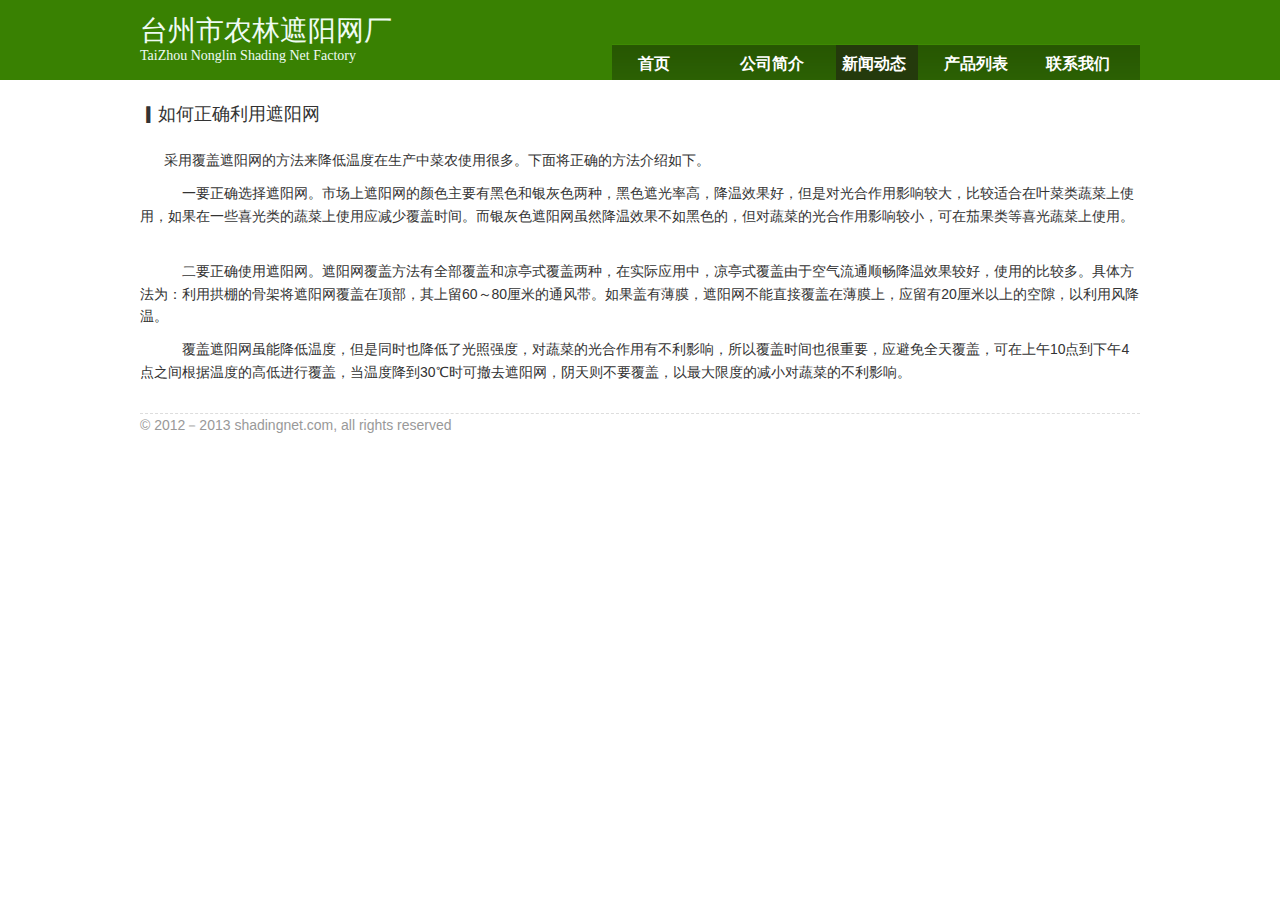
<file: news/news8.html>
<!DOCTYPE HTML>
<html>
	<head>
		<meta name="baidu-site-verification" content="Io5ZO4DqbTe4UdKD" />
		<title>台州市农林遮阳网厂</title>
		<meta charset="utf-8" />
		<meta name="description" content="台州市农林遮阳网厂，台州遮阳网，浙江台州农林遮阳网，农林遮阳网，台州市遮阳网，农林遮阳网，农林，遮阳网，遮阳网丝，主营：3针遮阳网，6针遮阳网，37遮阳网（三针遮阳网、六针遮阳网、三七遮阳网）等。" />
		<meta name="keywords" content="遮阳网，农林，3针遮阳网，6针遮阳网，37遮阳网，农林遮阳网，台州市遮阳网，台州市农林遮阳网厂，台州市农林遮阳网厂，台州遮阳网，农林遮阳网，三针遮阳网，六针遮阳网，三七遮阳网" />
		<link rel="stylesheet" href="../css/public.css">
		<link rel="stylesheet" href="../css/innerpage.css">
		
	</head>
	<body>
		<div class="headwrapper">
			<div class="header">
				<div class="logo"><h1>台州市农林遮阳网厂</h1><h2>TaiZhou Nonglin Shading Net Factory</h2></div>
				<div class="nav"><ul><li><a href="../index.html">首页</a></li><li><a href="../company.html">公司简介</a></li><li class="on"><a href="../news.html">新闻动态</a></li><li><a href="../product.html">产品列表</a></li><li><a href="../contact.html">联系我们</a></li></ul></div>
			</div>
	    </div>
		<div class="content">
			<div class="main">
				<h3><span class="icon">▎</span>如何正确利用遮阳网</h3>
				<p>
					 采用覆盖遮阳网的方法来降低温度在生产中菜农使用很多。下面将正确的方法介绍如下。  
　　 <p>
　  一要正确选择遮阳网。市场上遮阳网的颜色主要有黑色和银灰色两种，黑色遮光率高，降温效果好，但是对光合作用影响较大，比较适合在叶菜类蔬菜上使用，如果在一些喜光类的蔬菜上使用应减少覆盖时间。而银灰色遮阳网虽然降温效果不如黑色的，但对蔬菜的光合作用影响较小，可在茄果类等喜光蔬菜上使用。 　　 
    <p>
　  二要正确使用遮阳网。遮阳网覆盖方法有全部覆盖和凉亭式覆盖两种，在实际应用中，凉亭式覆盖由于空气流通顺畅降温效果较好，使用的比较多。具体方法为：利用拱棚的骨架将遮阳网覆盖在顶部，其上留60～80厘米的通风带。如果盖有薄膜，遮阳网不能直接覆盖在薄膜上，应留有20厘米以上的空隙，以利用风降温。 　　 
   <p>
　  覆盖遮阳网虽能降低温度，但是同时也降低了光照强度，对蔬菜的光合作用有不利影响，所以覆盖时间也很重要，应避免全天覆盖，可在上午10点到下午4点之间根据温度的高低进行覆盖，当温度降到30℃时可撤去遮阳网，阴天则不要覆盖，以最大限度的减小对蔬菜的不利影响。
				</p>		
			</div>			
		</div>
		<div class="footer">© 2012－2013 shadingnet.com, all rights reserved</div>
		
		<script type="text/javascript">
            var _bdhmProtocol = (("https:" == document.location.protocol) ? " https://" : " http://");
            document.write(unescape("%3Cscript src='" + _bdhmProtocol + "hm.baidu.com/h.js%3F505d899cc159c438f31e9a5134134989' type='text/javascript'%3E%3C/script%3E"));
        </script>
	</body>
</html>
</file>
<file: css/innerpage.css>
h3{ font-size: 18px; margin:20px 0px; }
.product ul li.item{ float: left; margin-left: 30px; margin-bottom: 18px;}
.news .time{ float: right;}
p{text-indent: 24px; margin-bottom: 10px;}
.nav .on{ background: rgb(36,58,12);}
</file>
<file: css/public.css>
/*reset*/
body,div,dl,dt,dd,ul,li,h1,h2,h3,h4,h5,h6,pre,code,form,fieldset,legend,input,button,textarea,blockquote,p{margin:0;padding:0}
table{border-collapse:collapse;border-spacing:0}
fieldset,img{border:0}
address,caption,cite,code,dfn,em,i,strong,th,var,optgroup{font-style:normal;font-weight:normal}
ul,ol{list-style:none}
caption,th{text-align:left}
h1,h2,h3,h4,h5,h6{font-size:100%;font-weight:normal}
q:before,q:after{content:''}
abbr,acronym{border:0;font-variant:normal}
sup{vertical-align:baseline}
sub{vertical-align:baseline}
legend{color:#000}
input,button,textarea,select,optgroup,option{font-family:inherit;font-size:inherit;font-style:inherit;font-weight:inherit}
input,button,textarea,select{*font-size:100%}
pre{white-space:pre-wrap;word-wrap:break-word}
a{cursor:pointer}
a:link{color:#37a;text-decoration:none}
a:visited{color:#669;text-decoration:none}
a:hover{color:#fff;text-decoration:none;background:#37a}
a:active{color:#fff;text-decoration:none;background:#f93}
a img{border-width:0;vertical-align:middle}
body,td,th{font:12px Arial,Helvetica,sans-serif;line-height:1.62}
table{border-collapse:collapse;border:0;padding:0;margin:0}
wbr:after{content:"\00200B"}
textarea{resize:none}
input[type=text]:focus,input[type=password]:focus,textarea:focus{outline:0}
body{background: #fff;}
.clear{ clear: both;}

/*public*/
body{ font-size: 14px; color: #333;}
.content,div.footer{ width: 1000px; margin: 0px auto;}
.hide{display: none;}

/*footer*/
div.footer{ border-top: 1px dashed #ddd; color: #999; clear: both; height: 30px; margin-top: 30px;}

/*header*/
h1{ font-size: 28px; position: relative; top: 8px;}
h2{ font-size: 14px; top: 6px;}
div.header{ width: 1000px; margin: 0px auto; font-weight: bolder; color: #eefbf4;font-family: '微软雅黑';/*background: url(images/bg.jpg);*/ height: 80px; position: relative;}
.headwrapper{ width: 100%;background: #398102; height: 80px; margin-bottom: 2px;}
div.header .logo{ float: left;}
div.header .nav{ float: right; position: absolute; bottom: 0px; right: 0px; background: url(../images/bg.gif) repeat-x; height: 36px; width: 528px;}
div.header .nav li{ float: left; margin-left: 20px; padding: 0px 6px; font-size: 16px; position: relative; top: 1px;}
div.header .nav li a{ color: #fff; position: relative; top: 6px; display: inline-block; width: 70px; height: 35px;}
div.header .nav li a:hover{ background: none; text-decoration: underline;}
div.header .nav li.index{ background: url(../images/bg1.gif); height: 35px; left:-20px; padding: 0px; margin-right: 2px; width: 80px;}
div.header .nav li.index a{ position: relative; left: 26px;}
</file>
